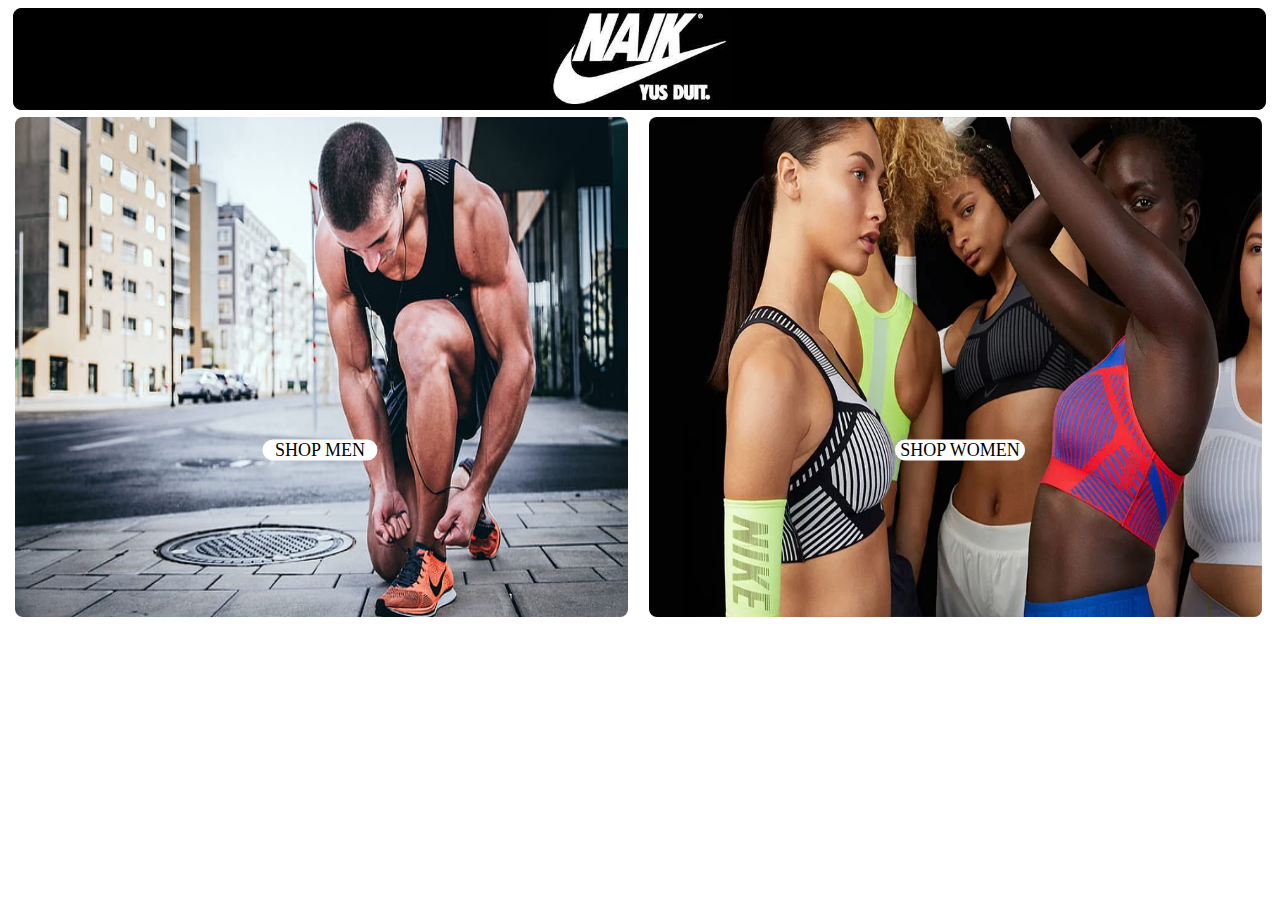
<file: P1/tienda.html>
<!DOCTYPE html>
<html lang="es">
<head>
    <meta charset="UTF-8">
    <meta http-equiv="X-UA-Compatible" content="IE=edge">
    <meta name="viewport" content="width=device-width, initial-scale=1.0">
    <link rel="stylesheet" href="tienda.css">
    <title>Tienda</title>
</head>

<body>
    <div class="cabecera">
         <img class="logocabecera" src="imagenes/logo1.jpeg" alt="Logo1" height="100px" width="180px">
    </div>

    <div class="contenedorprincipal">
        <div class="contenedormen">
            <img class="imagenmen" src="imagenes/men.jpeg" alt="imagenmen">
            <div class="shopmen">SHOP MEN</div>
        </div>
        <div class="contenedorwomen">
            <img class="imagenwomen" src="imagenes/women.webp" alt="imagenwomen">
            <div class="shopwomen">SHOP WOMEN</div>
        </div>     
    </div>

</body>
</html>
</file>
<file: P1/tienda.css>
body{
   background-color: white;
}

.cabecera{
  width: 99%;
  height: auto;
  border:1px solid black;
  background-color: black;
  margin: 5px;
  border-radius: 8px;
} 

.logocabecera{
   margin:auto;
   display:block;
}

.contenedorprincipal{
   width: 99%;
   height: auto;
   margin: 5px;
   border-radius: 8px;
}

.contenedormen{
   width: 49%;
   height: 500px;
   margin: 2px;
   float: left;
}

.imagenmen{
   width:100%;
   height: 100%;
   border-radius: 8px;
}

.contenedorwomen{
   width: 49%;
   height: 500px;
   margin: 2px;
   float: right;
}

.imagenwomen{
   width:100%;
   height: 100%;
   border-radius: 8px;

}

.shopmen{
   width: 115px;
   height: auto;
   text-align: center;
   position: absolute;
   top: 50%;
   left: 25%;
   background-color: white;
   border-radius: 20px;
   transform: translate(-50%, -50%);
   font-size: 18px;
}

.shopwomen{
   width: 130px;
   height: auto;
   text-align: center;
   position: absolute;
   top: 50%;
   left: 75%;
   background-color: white;
   border-radius: 20px;
   transform: translate(-50%, -50%);
   font-size: 18px;
}

.imagenmen:hover {filter: opacity(.75);}	
.imagenwomen:hover {filter: opacity(.75);}

.homebutton{
   color: white;
}
</file>
